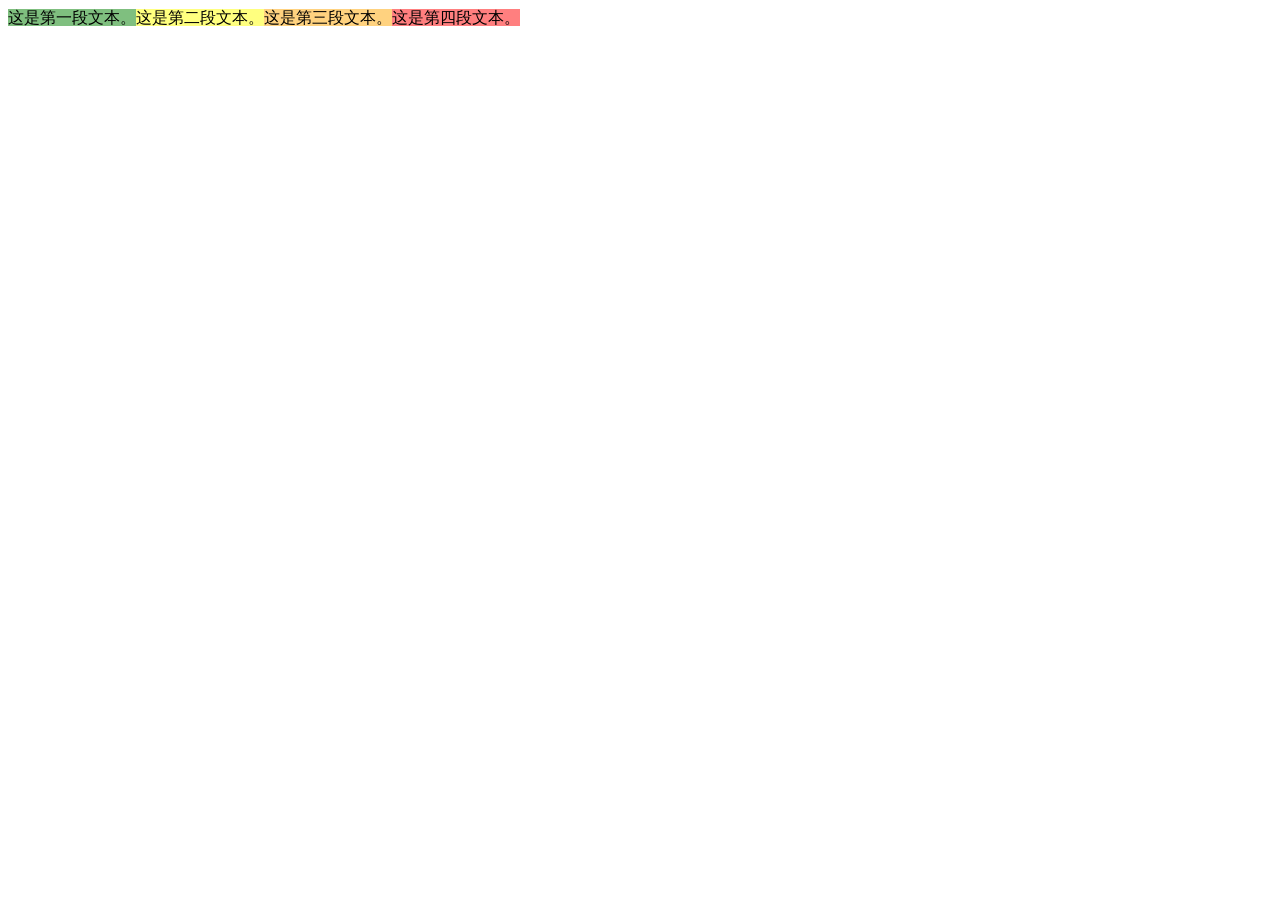
<file: templates/text.html>
<!DOCTYPE html>
<html lang="en">

<head>
    <meta charset="UTF-8">
    <meta name="viewport" content="width=device-width, initial-scale=1.0">
    <title>Probability Color Display</title>
    <style>
        .green {
            background-color: rgba(0, 128, 0, 0.5);
        }

        .yellow {
            background-color: rgba(255, 255, 0, 0.5);
        }

        .orange {
            background-color: rgba(255, 165, 0, 0.5);
        }

        .red {
            background-color: rgba(255, 0, 0, 0.5);
        }

        p {
            display: inline;
            margin: 0;
            position: relative;
            cursor: pointer;
        }

        p.green:hover {
            background-color: rgba(0, 128, 0, 1);
        }

        p.yellow:hover {
            background-color: rgba(255, 255, 0, 1);
        }

        p.orange:hover {
            background-color: rgba(255, 165, 0, 1);
        }

        p.red:hover {
            background-color: rgba(255, 0, 0, 1);
        }

        p::after {
            content: attr(data-probability);
            position: absolute;
            top: calc(100% + 5px);
            left: 50%;
            transform: translateX(-50%);
            background-color: rgba(0, 0, 0, 0.8);
            color: white;
            padding: 6px 10px;
            border-radius: 4px;
            font-size: 12px;
            white-space: nowrap;
            opacity: 0;
            visibility: hidden;
            transition: opacity 0.3s ease, visibility 0.3s ease;
            box-shadow: 0 2px 4px rgba(0, 0, 0, 0.2);
        }

        p::before {
            content: '';
            position: absolute;
            top: 100%;
            left: 50%;
            transform: translateX(-50%);
            border-width: 5px;
            border-style: solid;
            border-color: transparent transparent rgba(0, 0, 0, 0.8) transparent;
            opacity: 0;
            visibility: hidden;
            transition: opacity 0.3s ease, visibility 0.3s ease;
        }

        p:hover::after,
        p:hover::before {
            opacity: 1;
            visibility: visible;
        }
    </style>
</head>

<body>
    <div id="text-container"></div>
    <script>
        // 模拟从后台获取的数据
        const mockData = "这是第一段文本。0.2这是第二段文本。0.6这是第三段文本。0.8这是第四段文本。0.95";

        function splitData(data) {
            const regex = /([\s\S]*?)(\d+\.\d+)/g;
            const result = [];
            let match;
            while ((match = regex.exec(data))!== null) {
                result.push({
                    paragraph: match[1],
                    probability: parseFloat(match[2])
                });
            }
            return result;
        }

        function displayTextWithColor(data) {
            const container = document.getElementById('text-container');
            data.forEach(item => {
                const p = document.createElement('p');
                p.textContent = item.paragraph;
                if (item.probability >= 0 && item.probability < 0.5) {
                    p.classList.add('green');
                } else if (item.probability >= 0.5 && item.probability < 0.7) {
                    p.classList.add('yellow');
                } else if (item.probability >= 0.7 && item.probability < 0.9) {
                    p.classList.add('orange');
                } else if (item.probability >= 0.9 && item.probability <= 1) {
                    p.classList.add('red');
                }
                p.dataset.probability = `虚假概率: ${item.probability}`;
                container.appendChild(p);
            });
        }

        const processedData = splitData(mockData);
        displayTextWithColor(processedData);
    </script>
</body>

</html>
</file>
